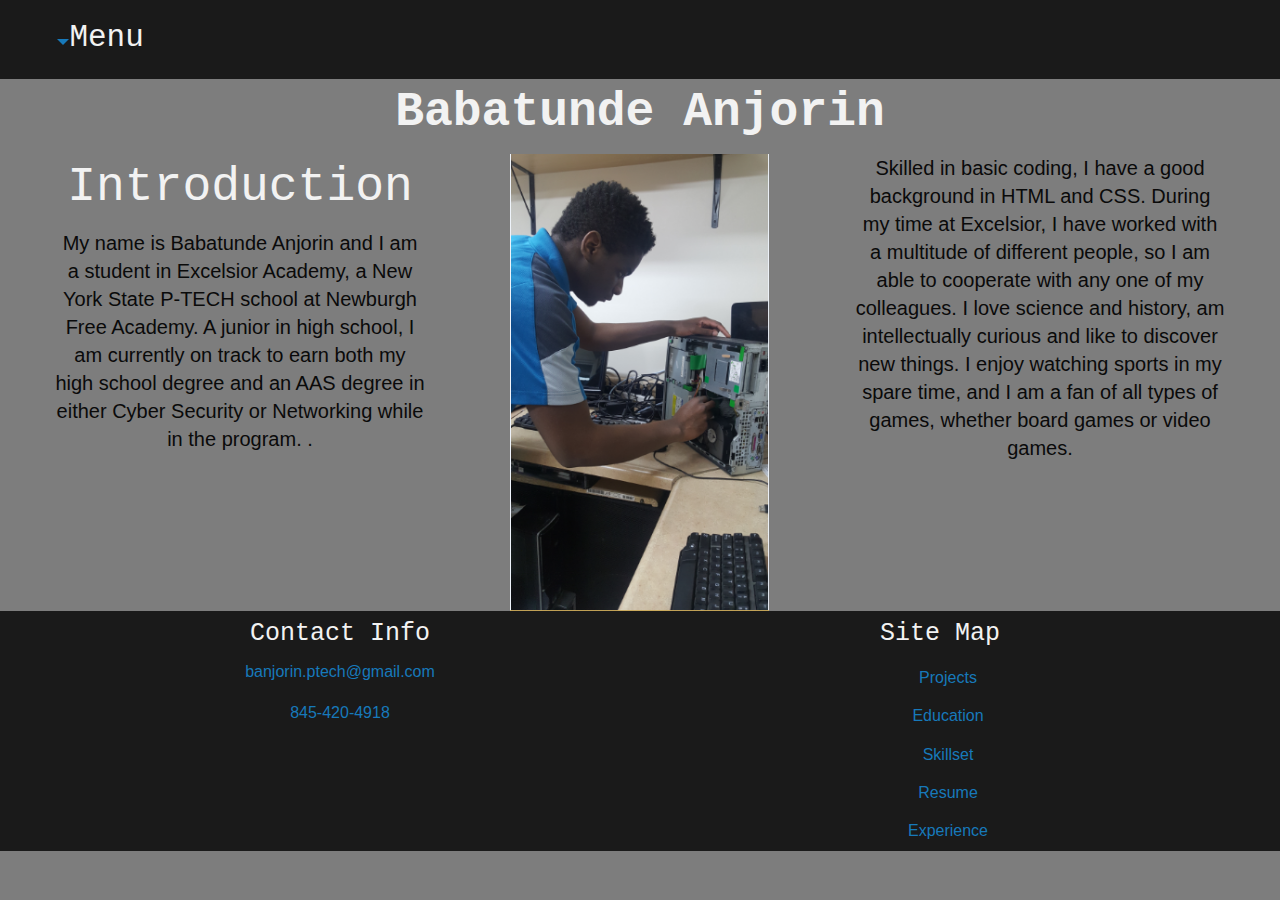
<file: index.html>
<!doctype html>
<html class="no-js" lang="en" dir="ltr">
  <head>
    <meta charset="utf-8">
    <meta http-equiv="x-ua-compatible" content="ie=edge">
    <meta name="viewport" content="width=device-width, initial-scale=1.0">
    <title>Foundation for Sites</title>
    <link rel="stylesheet" href="css/foundation.css">
    <link rel="stylesheet" href="css/app.css">
  </head>
  <body>
    <body style="background-color:rgb(125,125,125);">



    </div>

      <div class="top-bar">
        <div class="top-bar-left">
          <div class="row">
            <div class="small-2 columns">
              <ul class="vertical menu" data-accordion-menu>
                <li>
                  <a href="#"> <h3> Menu </h3>  </a>
                  <ul class="menu vertical nested">
                    <li><a href="projects.html">Projects</a></li>
                    <li><a href="education.html">Education</a></li>
                    <li><a href="skillset.html">Skillset </a></li>
                    <li><a href="resume.html">Resume</a></li>
                    <li><a href="experience.html">Experience</a></li>
                    </ul>
                  </li>

                </ul>

              </div>
          </div>
      </div>
    </div>

<!-- <div class="portfolio-background"> -->

  <center>
    <a href="index.html"><h1><b> Babatunde Anjorin </h1></b></a>
  </center>

  <div class="main">

    <div class="row">
      <div class="small-12 large-4 columns">
        <h1> Introduction </h1> <h5>
My name is Babatunde Anjorin and I am a student in Excelsior Academy, a New York State P-TECH school at Newburgh Free Academy.  A junior in high school, I am currently on track to earn both my high school degree and an AAS degree in either Cyber Security or Networking while in the program.

.</h5>
      </div>

      <div class="hide-for-small-only hide-for-medium-only large-4 columns">
        <div class="images">
          <img src="images pt\me2.PNG" class= "img-rounded">
        </div>

      </div>

      <div class="small-12 large-4 columns">
        <h5>
Skilled in basic coding, I have a good background in HTML and CSS.  During my time at Excelsior, I have worked with a multitude of different people, so I am able to cooperate with any one of my colleagues.  I love science and history, am intellectually curious and like to discover new things.  I enjoy watching sports in my spare time, and I am a fan of all types of games, whether board games or video games.


     </h5>
      </div>
    </div>


</div>





    <div class="top-bar">
      <div class="row">
        <div class="small-12 large-6 columns">
          <h4>Contact Info</h4>
          <p><a href="https://accounts.google.com/ServiceLogin?continue=https%3A%2F%2Fmail.google.com%2Fmail%2F&service=mail&sacu=1&rip=1#identifier">banjorin.ptech@gmail.com</a></p>
          <p><a href="index.html">845-420-4918</a></p>

        </div>
        <div class="small-12 large-6 columns">
        <h4>Site Map</h4>
        <ul class="menu vertical nested">
          <li><a href="projects.html">Projects</a></li>
          <li><a href="education.html">Education</a></li>
          <li><a href="skillset.html">Skillset </a></li>
          <li><a href="resume.html">Resume</a></li>
          <li><a href="experience.html">Experience</a></li>
          </ul>
        </li>
        </div>

      </div>

      <script src="js/vendor/jquery.js"></script>
      <script src="js/vendor/what-input.js"></script>
      <script src="js/vendor/foundation.js"></script>
      <script src="js/app.js"></script>
    </body>
  </html>
<!--My name is Babatunde Anjorin. I go to school at Newburgh Free Academy North,
and I am in third year of Highschool. Aswell as being a junior, I am in P-tech
 (Pathways in Technology Early College High School) program known as Excelsior, a program in which
once completed, I may earn an ASA degree.  <img src="images pt\ExcelsiorLogo.png" alt="" align="right" />--!>
</file>
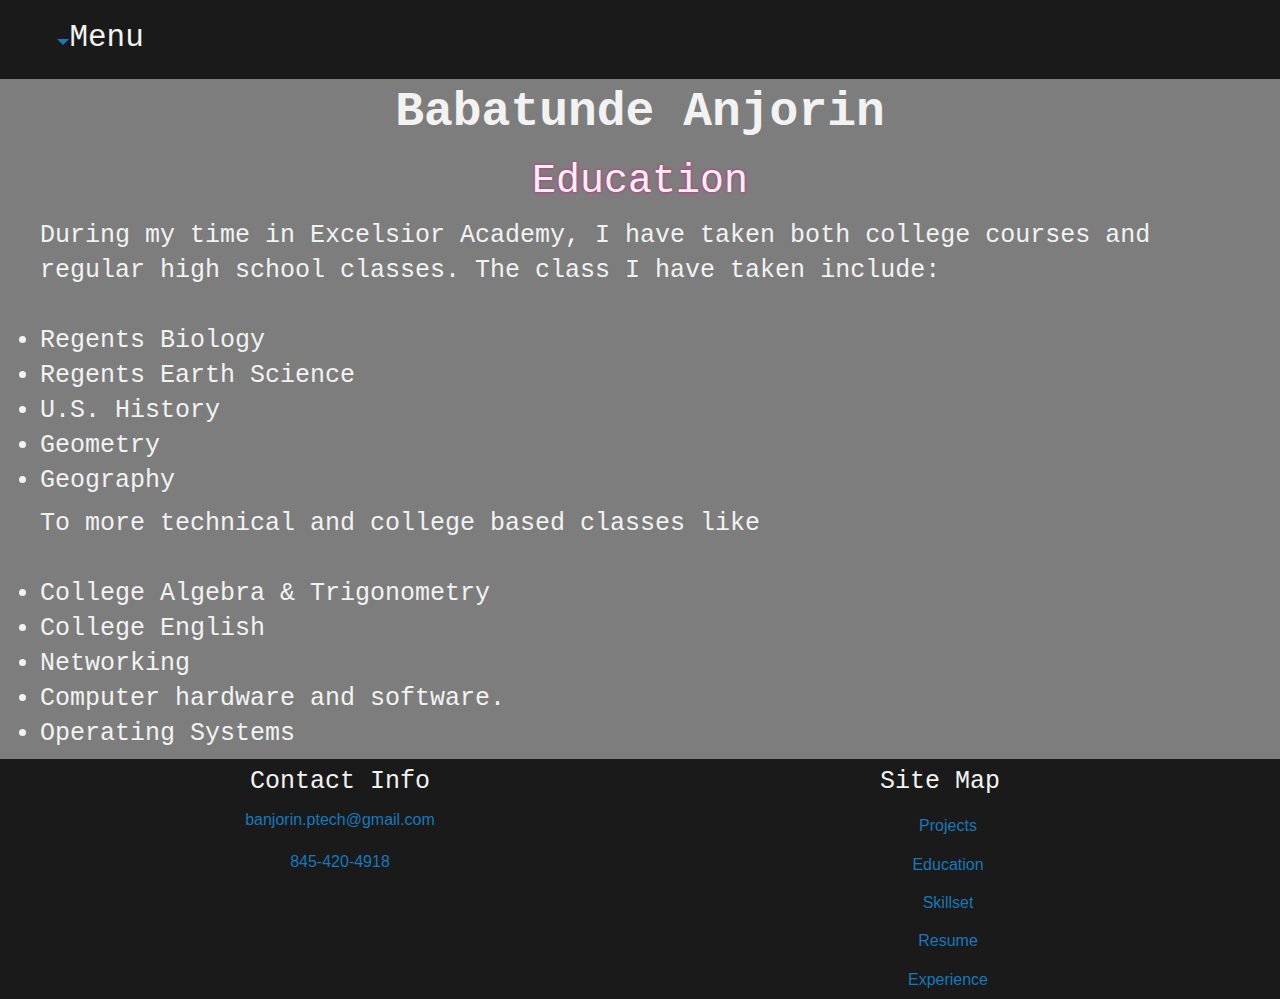
<file: education.html>
<!doctype html>
<html class="no-js" lang="en" dir="ltr">
  <head>
    <meta charset="utf-8">
    <meta http-equiv="x-ua-compatible" content="ie=edge">
    <meta name="viewport" content="width=device-width, initial-scale=1.0">
    <title>Foundation for Sites</title>
    <link rel="stylesheet" href="css/foundation.css">
    <link rel="stylesheet" href="css/app.css">
  </head>
  <body>



    </div>

    <div class="top-bar">
      <div class="top-bar-left">
        <div class="row">
          <div class="small-2 columns">
            <ul class="vertical menu" data-accordion-menu>
              <li>
                <a href="#"> <h3> Menu </h3>  </a>
                <ul class="menu vertical nested">
                  <li><a href="projects.html">Projects</a></li>
                  <li><a href="education.html">Education</a></li>
                  <li><a href="skillset.html">Skillset </a></li>
                  <li><a href="resume.html">Resume</a></li>
                  <li><a href="experience.html">Experience</a></li>
                  </ul>
                </li>

              </ul>

            </div>
        </div>
    </div>
  </div>

</div>


<h1>
  <center>
    <a href="index.html"><h1><b> Babatunde Anjorin </h1></b></a>
  </center>
</h1>
<div class="main">
  <div class="row"><center><h2>Education</h2></center>
    <h4>
During my time in Excelsior Academy, I have taken both college courses and regular high school classes. The class I have taken include:



      <div class="small-5 colums"><br>
        <li>Regents Biology </li>
        <li> Regents Earth Science </li>
        <li> U.S. History </li>
        <li> Geometry </li>
        <li> Geography </li>
      </div>
    <h4> To more technical and college based classes like <br>
        <div class="small-5 colums"><br>
          <li> College Algebra & Trigonometry</li>
          <li>College English</li>
          <li>Networking</li>
          <li>Computer hardware and software.</li>
          <li> Operating Systems </li>

      </div>

    </div>
        <div class="small-3 colums">


  </div>


  <div class="top-bar">
    <div class="row">
      <div class="small-12 large-6 columns">
        <h4>Contact Info</h4>
        <p><a href="https://accounts.google.com/ServiceLogin?continue=https%3A%2F%2Fmail.google.com%2Fmail%2F&service=mail&sacu=1&rip=1#identifier">banjorin.ptech@gmail.com</a></p>
        <p><a href="index.html">845-420-4918</a></p>

      </div>
      <div class="small-12 large-6 columns">
      <h4>Site Map</h4>
      <ul class="menu vertical nested">
        <li><a href="projects.html">Projects</a></li>
        <li><a href="education.html">Education</a></li>
        <li><a href="skillset.html">Skillset </a></li>
        <li><a href="resume.html">Resume</a></li>
        <li><a href="experience.html">Experience</a></li>
        </ul>
      </li>
      </div>

    </div>


      <script src="js/vendor/jquery.js"></script>
      <script src="js/vendor/what-input.js"></script>
      <script src="js/vendor/foundation.js"></script>
      <script src="js/app.js"></script>
    </body>
  </html>
  <!--My name is Babatunde Anjorin. I go to school at Newburgh Free Academy North,
  and I am in third year of Highschool. Aswell as being a junior, I am in P-tech
   (Pathways in Technology Early College High School) program known as Excelsior, a program in which
  once completed, I may earn an ASA degree.  <img src="images pt\ExcelsiorLogo.png" alt="" align="right" />--!>
</file>
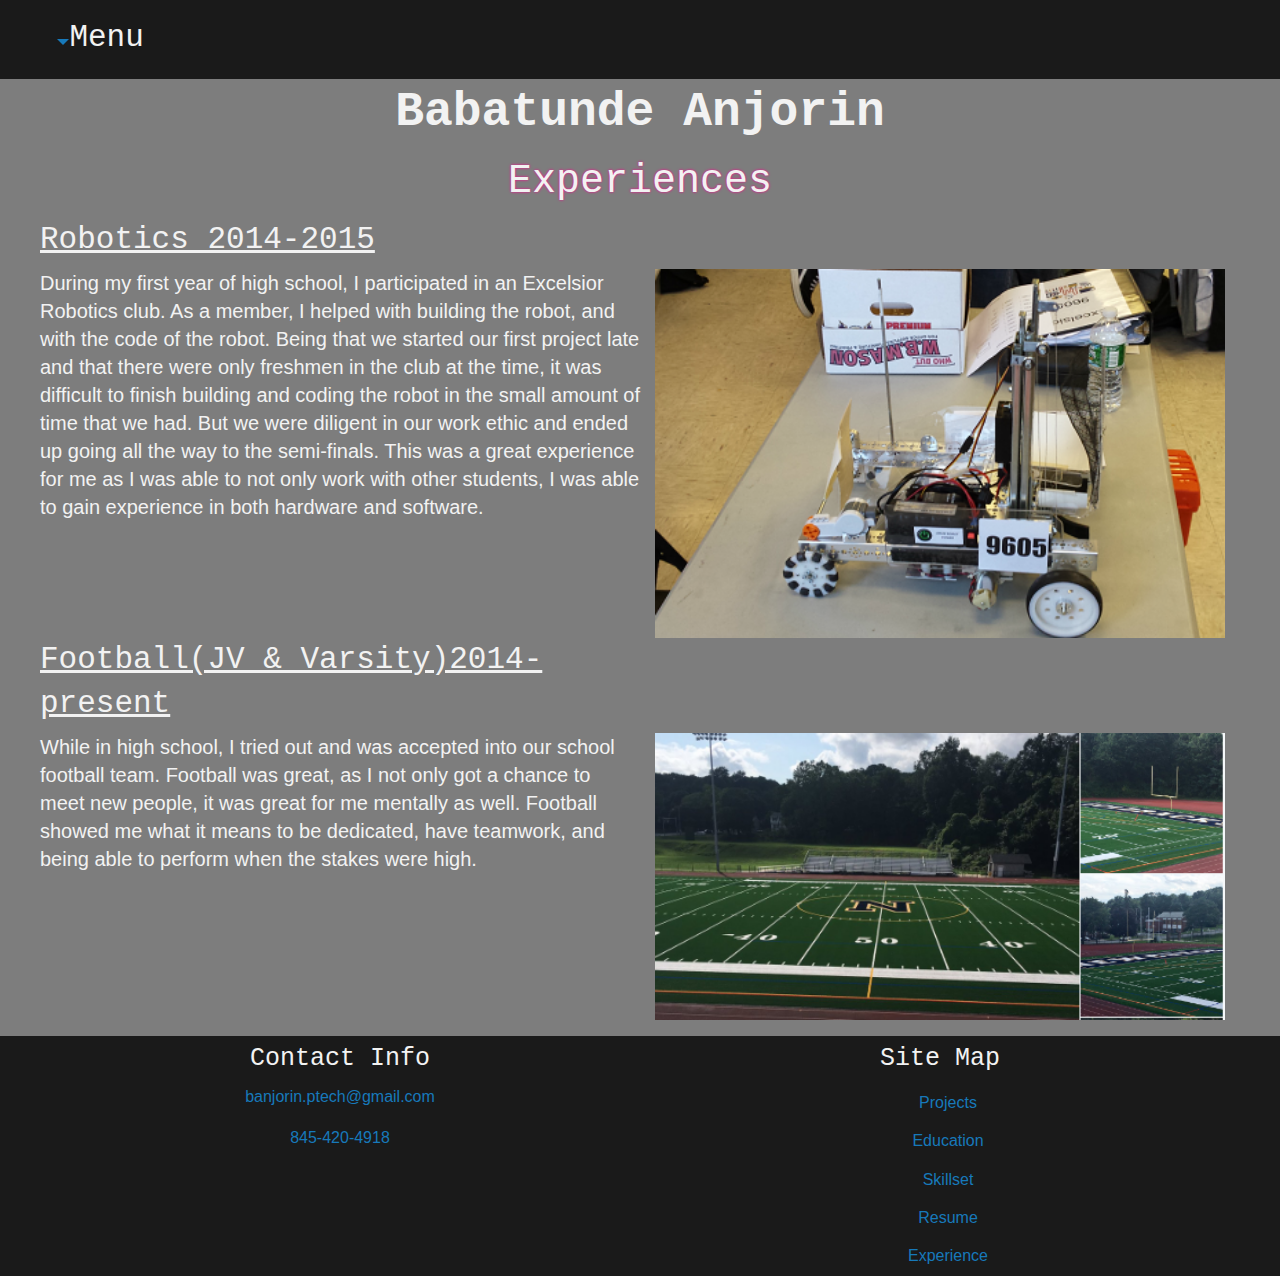
<file: experience.html>
<!doctype html>
<html class="no-js" lang="en" dir="ltr">
  <head>
    <meta charset="utf-8">
    <meta http-equiv="x-ua-compatible" content="ie=edge">
    <meta name="viewport" content="width=device-width, initial-scale=1.0">
    <title>Foundation for Sites</title>
    <link rel="stylesheet" href="css/foundation.css">
    <link rel="stylesheet" href="css/app.css">
  </head>
  <body>



    </div>

    <div class="top-bar">
      <div class="top-bar-left">
        <div class="row">
          <div class="small-2 columns">
            <ul class="vertical menu" data-accordion-menu>
              <li>
                <a href="#"> <h3> Menu </h3>  </a>
                <ul class="menu vertical nested">
                  <li><a href="projects.html">Projects</a></li>
                  <li><a href="education.html">Education</a></li>
                  <li><a href="skillset.html">Skillset </a></li>
                  <li><a href="resume.html">Resume</a></li>
                  <li><a href="experience.html">Experience</a></li>
                  </ul>
                </li>

              </ul>

            </div>
        </div>
    </div>
  </div>


<h1>
  <center>
  <a href="index.html"><h1><b> Babatunde Anjorin </h1></b></a>
  </center>
</h1>

<div class="main">
  <div class="row">
    <center><h2> Experiences</center></h2>
    <h3>
    <div class="small-6 large-6 colums"><u>Robotics 2014-2015</u><h5></div>  <div class="large-6 columns"><img src="images pt\robot.PNG" align="right"></div> <h4>

      <div class="small-6 large-6 colums"><h5>
      During my first year of high school, I participated in an Excelsior Robotics club.  As a member, I helped with building the robot, and with the code of the robot.
      Being that we started our first project late and that there were only freshmen in the club at the time,
      it was difficult to finish building and coding the robot in the small amount of time that we had.  But we were diligent in our work ethic and ended up going
      all the way to the semi-finals.  This was a great experience for me as I was able to not only work with other students, I was able to gain experience in both hardware and software.
    </div>
    <br>
    </div>
<div class="row"><h3>
  <div class="small-6 large-6 colums"><u>Football(JV & Varsity)2014-present</u><h5></div><div class="large-6 columns"><img src="images pt\field.PNG" align="right"></div> <h4>
    <div class="small-6 large-6 colums"><h5>While in high school, I tried out and was accepted into our school football team.
        Football was great, as I not only got a chance to meet new people, it was great for me mentally as well.
        Football showed me what it means to be dedicated, have teamwork, and being able to perform when the stakes were high.
    </div>

</div>


</div>
</div>
</div>
  <p>


  </p>
  <div class="top-bar">
    <div class="row">
      <div class="small-12 large-6 columns">
        <h4>Contact Info</h4>
        <p><a href="https://accounts.google.com/ServiceLogin?continue=https%3A%2F%2Fmail.google.com%2Fmail%2F&service=mail&sacu=1&rip=1#identifier">banjorin.ptech@gmail.com</a></p>
        <p><a href="index.html">845-420-4918</a></p>

      </div>
      <div class="small-12 large-6 columns">
      <h4>Site Map</h4>
      <ul class="menu vertical nested">
        <li><a href="projects.html">Projects</a></li>
        <li><a href="education.html">Education</a></li>
        <li><a href="skillset.html">Skillset </a></li>
        <li><a href="resume.html">Resume</a></li>
        <li><a href="experience.html">Experience</a></li>
        </ul>
      </li>
      </div>

    </div>
    <script src="js/vendor/jquery.js"></script>
    <script src="js/vendor/what-input.js"></script>
    <script src="js/vendor/foundation.js"></script>
    <script src="js/app.js"></script>
  </body>
</html>
</file>
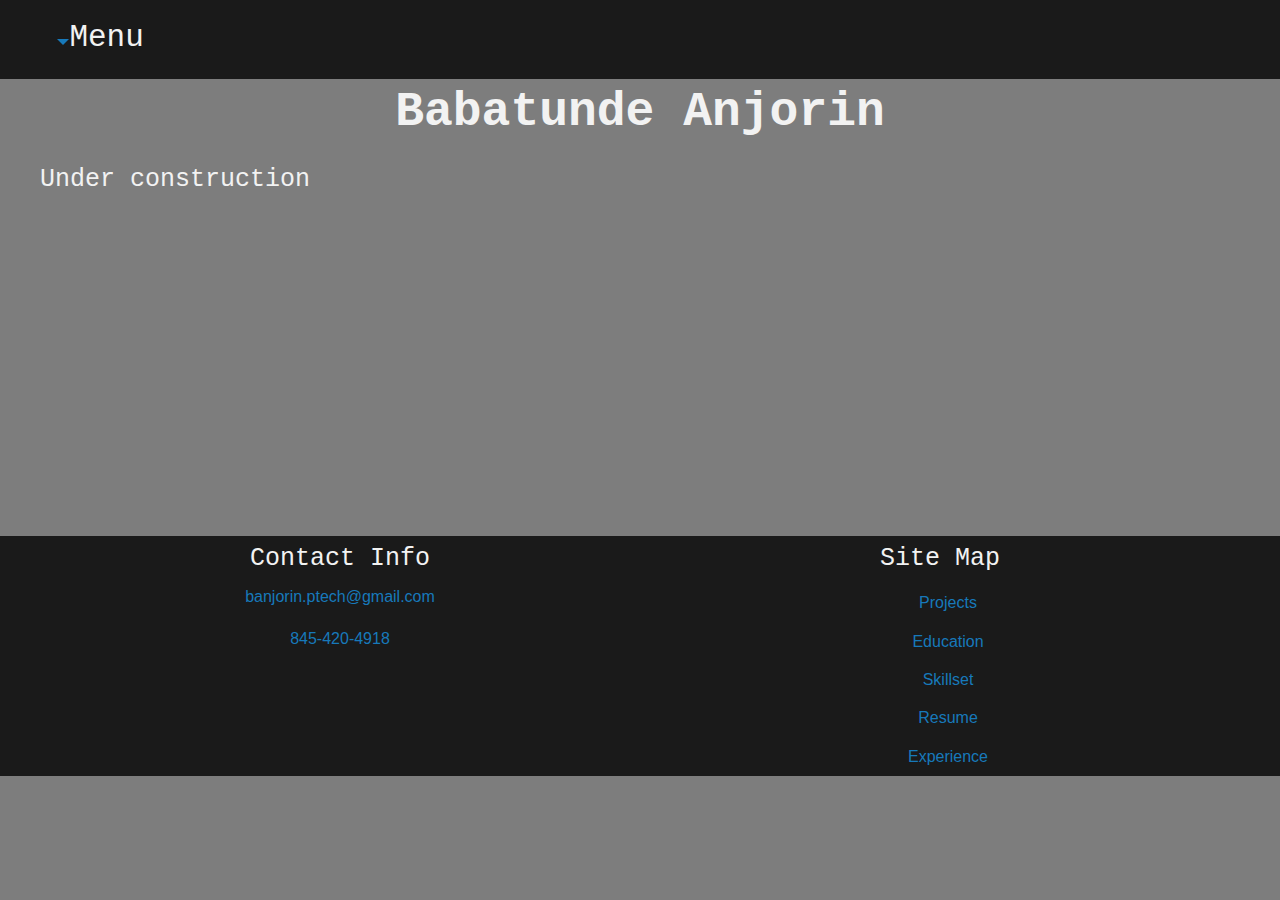
<file: resume.html>
<!doctype html>
<html class="no-js" lang="en" dir="ltr">
  <head>
    <meta charset="utf-8">
    <meta http-equiv="x-ua-compatible" content="ie=edge">
    <meta name="viewport" content="width=device-width, initial-scale=1.0">
    <title>Foundation for Sites</title>
    <link rel="stylesheet" href="css/foundation.css">
    <link rel="stylesheet" href="css/app.css">
  </head>
  <body>



    </div>

    <div class="top-bar">
      <div class="top-bar-left">
        <div class="row">
          <div class="small-2 columns">
            <ul class="vertical menu" data-accordion-menu>
              <li>
                <a href="#"> <h3> Menu </h3>  </a>
                <ul class="menu vertical nested">
                  <li><a href="projects.html">Projects</a></li>
                  <li><a href="education.html">Education</a></li>
                  <li><a href="skillset.html">Skillset </a></li>
                  <li><a href="resume.html">Resume</a></li>
                  <li><a href="experience.html">Experience</a></li>
                  </ul>
                </li>

              </ul>

            </div>
        </div>
    </div>
  </div>


<h1>
  <center>
  <a href="index.html"><h1><b> Babatunde Anjorin </h1></b></a>
  </center>
</h1>

<div class="main">
  <div class="row">
    <h3>
    <div class="small-3 colums"></div>
    <div class="small-3 colums"></div> <h4> Under construction<br><br><br><br><br><br><br><br><br><br>





</div>
</div>
</div>
</div>
  <p>


  </p>
  <div class="top-bar">
    <div class="row">
      <div class="small-12 large-6 columns">
        <h4>Contact Info</h4>
        <p><a href="https://accounts.google.com/ServiceLogin?continue=https%3A%2F%2Fmail.google.com%2Fmail%2F&service=mail&sacu=1&rip=1#identifier">banjorin.ptech@gmail.com</a></p>
        <p><a href="index.html">845-420-4918</a></p>

      </div>
      <div class="small-12 large-6 columns">
      <h4>Site Map</h4>
      <ul class="menu vertical nested">
        <li><a href="projects.html">Projects</a></li>
        <li><a href="education.html">Education</a></li>
        <li><a href="skillset.html">Skillset </a></li>
        <li><a href="resume.html">Resume</a></li>
        <li><a href="experience.html">Experience</a></li>
        </ul>
      </li>
      </div>

    </div>

    <script src="js/vendor/jquery.js"></script>
    <script src="js/vendor/what-input.js"></script>
    <script src="js/vendor/foundation.js"></script>
    <script src="js/app.js"></script>
  </body>
</html>
</file>
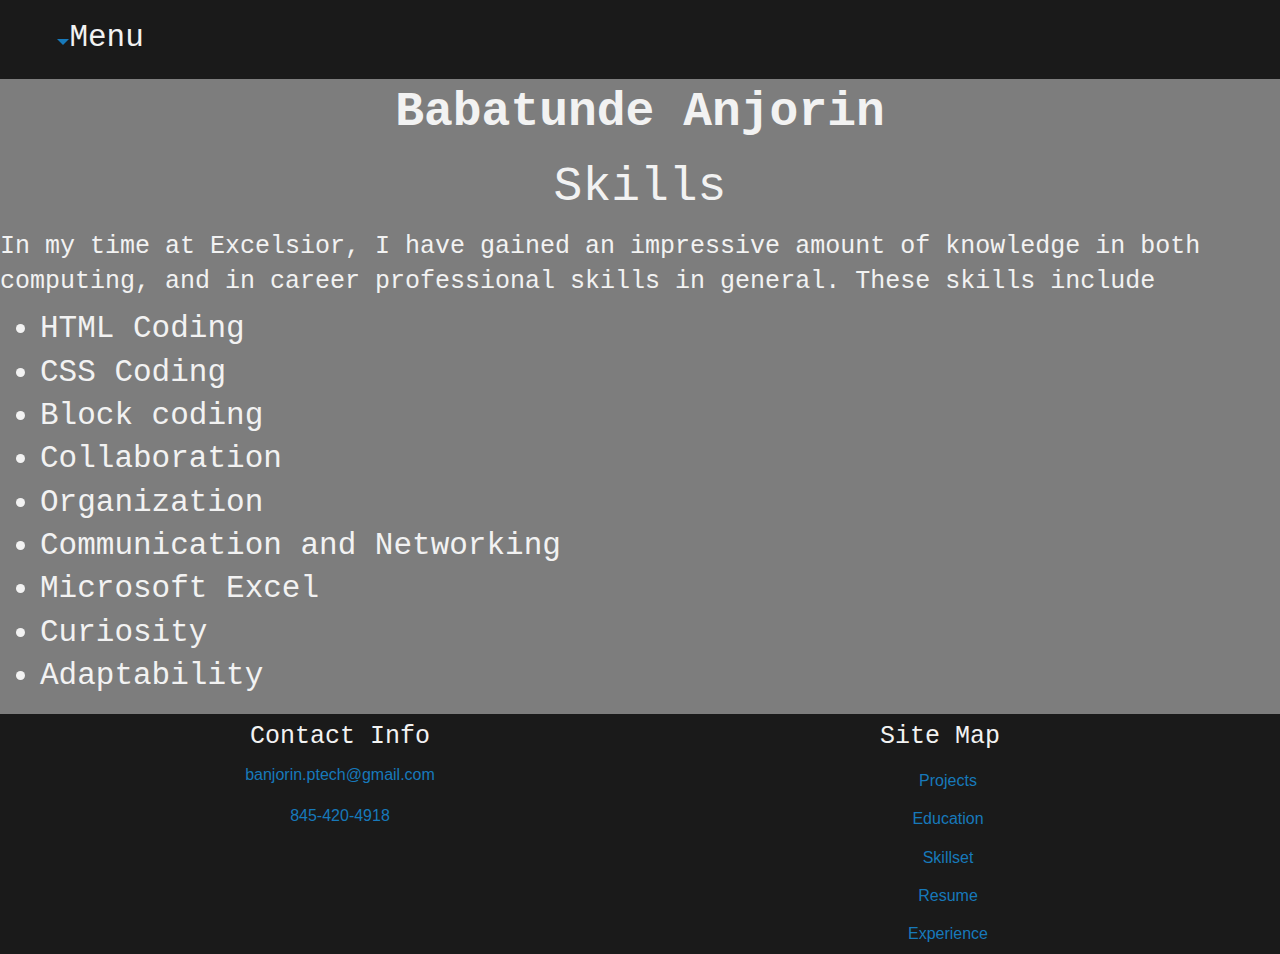
<file: skillset.html>
<!doctype html>
<html class="no-js" lang="en" dir="ltr">
  <head>
    <meta charset="utf-8">
    <meta http-equiv="x-ua-compatible" content="ie=edge">
    <meta name="viewport" content="width=device-width, initial-scale=1.0">
    <title>Foundation for Sites</title>
    <link rel="stylesheet" href="css/foundation.css">
    <link rel="stylesheet" href="css/app.css">
  </head>
  <body>



    </div>

    <div class="top-bar">
      <div class="top-bar-left">
        <div class="row">
          <div class="small-2 columns">
            <ul class="vertical menu" data-accordion-menu>
              <li>
                <a href="#"> <h3> Menu </h3>  </a>
                <ul class="menu vertical nested">
                  <li><a href="projects.html">Projects</a></li>
                  <li><a href="education.html">Education</a></li>
                  <li><a href="skillset.html">Skillset </a></li>
                  <li><a href="resume.html">Resume</a></li>
                  <li><a href="experience.html">Experience</a></li>
                  </ul>
                </li>

              </ul>

            </div>
        </div>
    </div>
  </div>


<h1>
  <center>
    <a href="index.html"><h1><b> Babatunde Anjorin </h1></b></a>
  </center>
</h1>

      <center>
        <h1>
          Skills
        </h1>
      </center>
    <h4>
      In my time at Excelsior, I have gained an impressive amount of
      knowledge in both computing, and in career professional
      skills in general. These skills include
    </h4>
<div class="main">
  <div class="row">
    <h3>
    <div class="large-6 colums">
      <li> HTML Coding </li>
      <li> CSS Coding </li>
      <li> Block coding </li>
      <li> Collaboration </li>
      <li> Organization </li>
      <li> Communication and Networking </li>
      <li> Microsoft Excel </Li>
      <li> Curiosity </li>
      <li> Adaptability </li>
    </div>
<h4>






    </div>
    <div class="small-3 colums"> <h4>
      <div class="small-3 colums">


</div>
</div>
<div class="top-bar">
  <div class="row">
    <div class="small-12 large-6 columns">
      <h4>Contact Info</h4>
      <p><a href="https://accounts.google.com/ServiceLogin?continue=https%3A%2F%2Fmail.google.com%2Fmail%2F&service=mail&sacu=1&rip=1#identifier">banjorin.ptech@gmail.com</a></p>
      <p><a href="index.html">845-420-4918</a></p>

    </div>
    <div class="small-12 large-6 columns">
    <h4>Site Map</h4>
    <ul class="menu vertical nested">
      <li><a href="projects.html">Projects</a></li>
      <li><a href="education.html">Education</a></li>
      <li><a href="skillset.html">Skillset </a></li>
      <li><a href="resume.html">Resume</a></li>
      <li><a href="experience.html">Experience</a></li>
      </ul>
    </li>
    </div>

  </div>





    <script src="js/vendor/jquery.js"></script>
    <script src="js/vendor/what-input.js"></script>
    <script src="js/vendor/foundation.js"></script>
    <script src="js/app.js"></script>
  </body>
</html>
</file>
<file: css/app.css>
.top-bar{
  margin: auto;
  padding: 5px 3% 0px;
  position: fixed;
  z-index: 1000000000;
  min-width: inherit;
  position: inherit;
  background-image: image("images pt\PlbVW3.gif");
  background-color: #1a1a1a;
  position: relative;

}
.dropdown.menu{
  background-color: #ffffff;
}
.wrap{
  width: 95%;
  max-width: 1100px;
  margin: 0 auto;
}
img{
  width:100%;
}
.columns{
  text-align: center;
}
.images{
  width:70%;
  margin: auto;
}
h3 {
  font-family: courier new;
  color: #f2f2f2;
}
body {
  background-color:rgb(125,125,125);
}
h4 {
  color: #f2f2f2;
  font-family: courier new;
}
.vertical.menu {

  border-width: 5px;
  border-left-width: 5px;
  border-right-width: 5px;
  border-color: black;
}
h1 {
  color: #f2f2f2;
  font-family: courier new;
}
h2 {
  color: #f2f2f2;
  font-family: courier new;
  text-shadow: 0 0 3px #FF0091;
}
.verticalLine {
  border-left: thick solid #ff0000;
}

.portfolio-background {
    background-color:rgb(125,125,125);
    color: #00ff00;
    background-image: url("images pt\tb.jpg");

  }
  div.image {
     content:url("images pt\tb.jpg");
  }​
  div.picture1 {
   width:100px; /*width of your image*/
   height:100px; /*height of your image*/
   background-image:url("images pt\PlbVW3.gif");
   margin:0; /* If you want no margin */
   padding:0; /*if your want to padding */
}
  .background{
    background-image: url("images pt\PlbVW3.gif");
  }
  .relative{
    position:relative;
    width:1300px;
  }
  .absolute-text{
      position:absolute;
      bottom:0;
      font-size:24px;
      font-family:"vedana";
      background:rgba(251,251,251,0.5);
      padding:10px 20px;
      width:100%;
      text-align:center;
    }
    .absolute-text a{
      font-size:16px;
      color:#b92b27;
     }

     b:hover {
       text-shadow: 1px 1px 2px black, 0 0 25px blue, 0 0 5px darkblue;
       background-color: green;
     }
ul {
  background-color: #1a1a1a;
}
a {
    background-color: #1a1a1a;
}
.nobullets{
  list-style-type: none;
  text-align: right;
}
.int{
  color: #f2f2f2;
  font-family: courier new;

}
</file>
